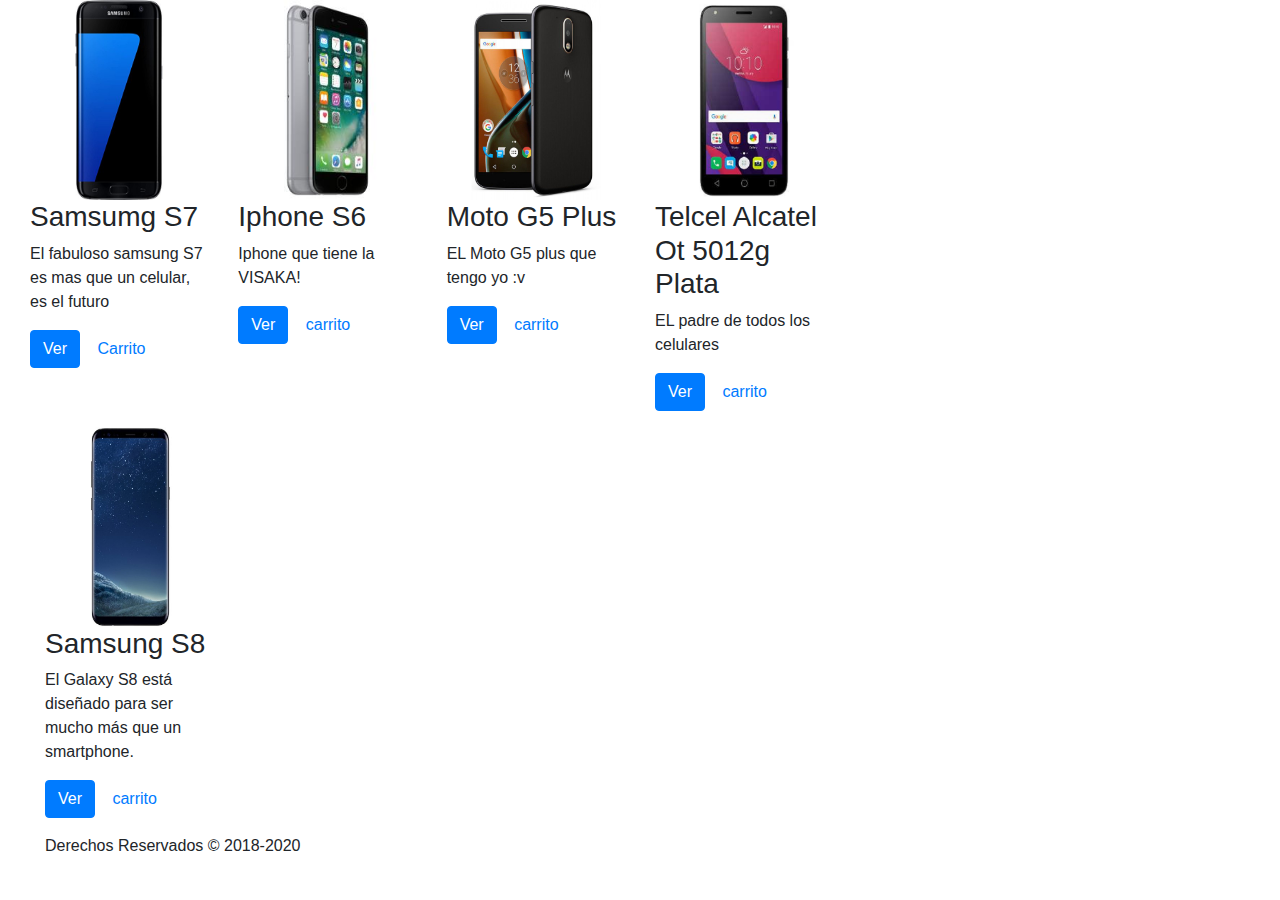
<file: carrito-con-paypal/carrito.html>
<!DOCTYPE html>
<html lang="en">
<head>
    <meta charset="UTF-8">
    <meta name="viewport" content="width=device-width, initial-scale=1.0">
    <meta http-equiv="X-UA-Compatible" content="ie=edge">
    <link rel="stylesheet" href="https://maxcdn.bootstrapcdn.com/bootstrap/4.0.0/css/bootstrap.min.css" integrity="sha384-Gn5384xqQ1aoWXA+058RXPxPg6fy4IWvTNh0E263XmFcJlSAwiGgFAW/dAiS6JXm" crossorigin="anonymous">
    <title>carrito</title>
</head>
<body>
        <div class="container-fluid">
            <section id="seccion" class="col-md-8">
                    <div class="row">
              <div class="col-xs-6 col-sm-3 col-md-3">
                <div class="thumbnail">
                  <img data-src="holder.js/100%x200" alt="100%x200" src="assets/img/cell.jpg" data-holder-rendered="true" style="height: 200px; width: 100%; display: block;">
                  <div class="caption">
                    <h3>Samsumg S7</h3>
                    <p>El fabuloso samsung S7 es mas que un celular, es el futuro</p>
                    <p><a href="#" class="btn btn-primary" role="button">Ver</a> <a href="#" class="btn btn-default producto" precio="400"  titulo="Samsumg S7" role="button">Carrito</a></p>
                  </div>
                </div>
              </div>
              <div class="col-xs-6 col-sm-3 col-md-3">
                <div class="thumbnail">
                  <img data-src="holder.js/100%x200" alt="100%x200" src="assets/img/iphoneS6.jpg" data-holder-rendered="true" style="height: 200px; width: 100%; display: block;">
                  <div class="caption">
                    <h3>Iphone S6</h3>
                    <p>Iphone que tiene la VISAKA!</p>
                    <p><a href="#" class="btn btn-primary" role="button">Ver</a> <a href="#" class="btn btn-default producto" precio="600" titulo="Iphone S6" role="button">carrito</a></p>
                  </div>
                </div>
              </div>
              <div class="col-xs-6 col-sm-3 col-md-3">
                <div class="thumbnail">
                  <img data-src="holder.js/100%x200" alt="100%x200" src="assets/img/motoG5Plus.jpg" data-holder-rendered="true" style="height: 200px; width: 100%; display: block;">
                  <div class="caption">
                    <h3>Moto G5 Plus</h3>
                    <p>EL Moto G5 plus que tengo yo :v</p>
                    <p><a href="#" class="btn btn-primary" role="button">Ver</a> <a href="#" class="btn btn-default producto" precio="600" titulo="Moto G5 plus" role="button">carrito</a></p>
                  </div>
                </div>
              </div>
              <div class="col-xs-6 col-sm-3 col-md-3">
                <div class="thumbnail">
                  <img data-src="holder.js/100%x200" alt="100%x200" src="assets/img/alcatel2.jpg" data-holder-rendered="true" style="height: 200px; width: 100%; display: block;">
                  <div class="caption">
                    <h3>Telcel Alcatel Ot 5012g Plata </h3>
                    <p>EL padre de todos los celulares</p>
                    <p><a href="#" class="btn btn-primary"  role="button">Ver</a> <a href="#" class="btn btn-default producto" precio="100" titulo="Telcel Alcatel Ot 5012g Plata" role="button">carrito</a></p>
                  </div>
                </div>
              </div>
            </div>
            <div class="col-xs-6 col-sm-3 col-md-3">
              <div class="thumbnail">
                <img data-src="holder.js/100%x200" alt="100%x200" src="assets/img/samsungS8.jpg" data-holder-rendered="true" style="height: 200px; width: 100%; display: block;">
                <div class="caption">
                  <h3>Samsung S8 </h3>
                  <p>El Galaxy S8 está diseñado para ser mucho más que un smartphone.</p>
                  <p><a href="#" class="btn btn-primary" role="button">Ver</a> <a href="#" class="btn btn-default producto" precio="600"titulo="Samsung S8" role="button">carrito</a></p>
                </div>
              </div>
            </div>
                    
                     <footer id="pie" class="col-md-12">
                        Derechos Reservados © 2018-2020
                    </footer>   
                </section>
                </div>
            </div>
            <script src="https://code.jquery.com/jquery-3.2.1.slim.min.js" integrity="sha384-KJ3o2DKtIkvYIK3UENzmM7KCkRr/rE9/Qpg6aAZGJwFDMVNA/GpGFF93hXpG5KkN" crossorigin="anonymous"></script>
            <script src="../carrito-con-paypal/assets/js/minicart.js"></script>
            <script src="../carrito-con-paypal/assets/js/app.js"></script>
            <script src="https://cdnjs.cloudflare.com/ajax/libs/popper.js/1.12.9/umd/popper.min.js" integrity="sha384-ApNbgh9B+Y1QKtv3Rn7W3mgPxhU9K/ScQsAP7hUibX39j7fakFPskvXusvfa0b4Q" crossorigin="anonymous"></script>
            <script src="https://maxcdn.bootstrapcdn.com/bootstrap/4.0.0/js/bootstrap.min.js" integrity="sha384-JZR6Spejh4U02d8jOt6vLEHfe/JQGiRRSQQxSfFWpi1MquVdAyjUar5+76PVCmYl" crossorigin="anonymous"></script>
</body>
</html>
</file>
